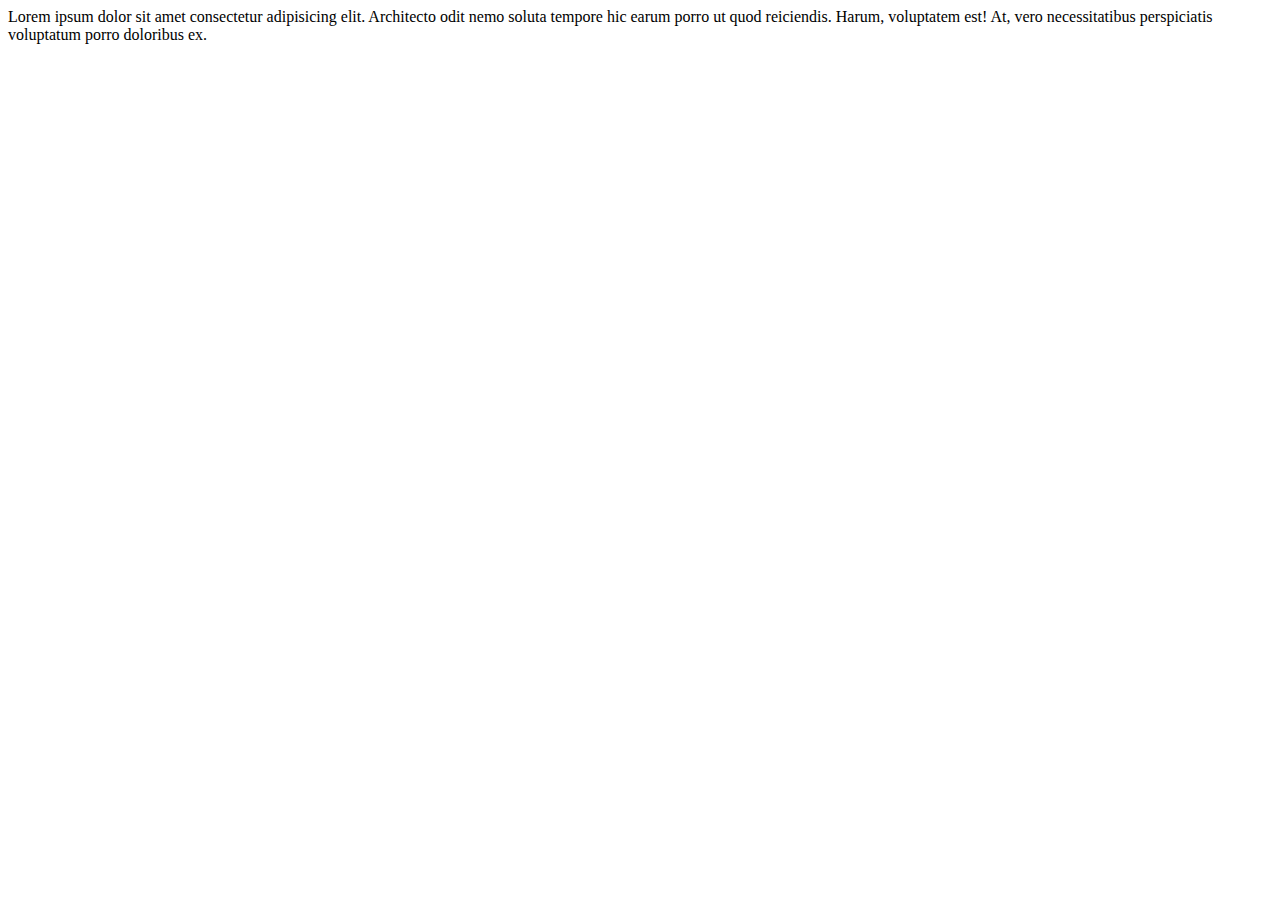
<file: index.html>
<!DOCTYPE html>
<html>
    <head>
            <!-- <span> inline container to group elements for styling purposes-->
                <!--It’s best to use a <span> element when you want to target a specific piece of content that is inline, or on the same line as other text-->
                <!--<div> block container to group elements for styling purposes-->
                    <!--<div>s allow us to group HTML elements to apply the same styles for all HTML elements inside. We can also style the <div> element as a whole-->
                    <!--The fieldset element is used to group related inputs and labels together in a web form. fieldset elements are block-level elements, meaning that they appear on a new line.-->
                    <!--The legend element acts as a caption for the content in the fieldset element. It gives users context about what they should enter into that part of the form.-->
                    <!--You can use the id selector to target a specific element with an id attribute. An id selector is defined by placing the hash symbol # directly in front of the element's id value.-->
                    <!--/* comment here */ comments in css looks like this-->
                    <!--article elements commonly contain multiple elements that have related information. -->
                    <!-- p elements are block-level elements, so they take up the entire width of their parent element.To get them on the same line, you need to apply some styling to the p elements so they behave more like inline elements -->
                     <!--You can give your menu some space between the content and the sides with various padding properties.-->
                      <!-- margin-top and margin-bottom refers to the invisible space outside elements. its default value is about 10px; -->
                       <!-- This is due to the browser having some default top margin for the h1 element.Change the top margin of the h1 element to 0 to remove all the top margin.-->
                      <!--To make the footer links the same color regardless if a link has been visited, use a type selector for the anchor element (a) and use the value black for the color property.-->
                      <!--You change properties of a link when the link has actually been visited by using a pseudo-selector that looks like a:visited { propertyName: propertyValue; }.-->
                      <!--You change properties of a link when the mouse hovers over them by using a pseudo-selector that looks like a:hover { propertyName: propertyValue; -->
                      <!--You change properties of a link when the link is actually being clicked by using a pseudo-selector that looks like a:active { propertyName: propertyValue; }-->
                      <!-- img elements are "like" inline elements.To make the image behave like heading elements (which are block-level), create an img type selector and use the value block for the display property and use the applicable margin-left and margin-right values to center it horizontally.-->
                       <!-- After changing img which behave like inline elements into block elements, you can use the margin-left and margin-right properties to center the image horizontally.-->
                        <!--A relative path is a filename that shows the path to a local file (a file on the same website, such as ./index.html) versus an absolute path (a full URL, like https://www.codecademy.com/learn/learn-html which is stored in a different folder). The ./ in ./index.html tells the browser to look for the file in the current folder.-->
                        <!--When users visit our site, we want them to be able to click a link and have the page automatically scroll to a specific section.In order to link to a target on the same page, we must give the target an id attribute and a unique value.eg. <a href="#top">Click here to go to the top</a>-->
                        <!--Just like table data, a table heading must be placed within a table row.-->
                        <!--the use of the scope attribute, which can take one of two values:
                         row - this value makes it clear that the heading is for a row.
                        col - this value makes it clear that the heading is for a column.-->
                        <!--Data can span columns using colspan attribute. The attribute accepts an integer (greater than or equal to 1) to denote the number of columns it spans across.-->
                        <!--After users type into the <input> element, the value of the value attribute becomes what is typed into the text field. The value of the value attribute is paired with the value of the name attribute and sent as text when the form is submitted.-->
                        <!-- if we wanted to limit what numbers our users could type we might consider using a different type value. Another option we could use is setting type to "range" which creates a slider.-->
                         <!-- The <input> is associated to the <datalist> via the <input>‘s list attribute and the id of the <datalist>ie.they are the same-->
                            <!--The <form>‘s method attribute determines how the information is sent and processed.-->
                                <!--<header>is a container usually for either navigational links or introductory content containing <h1> to <h6> headings.-->
                                    <!--The <article>element holds content that makes sense on its own.-->
                        <!--<aside> element is used to mark additional information that can enhance another element but isn’t required in order to understand the main content.-->    
                            <!--audio appears like this eg.<audio controls><source src=""></audio>-->     
                            <!--videos appear like this eg.<video src="" controls>Video not supported</video>--> 
                            <!--<embed> tag  can be used to add local files as well as media content straight from some other websites.It is a self closing tag-->     
                                <!--internal css is always written in the head tag.Don't forget the type="text/css"--> 
                                <!-- Multiple classes can be added to an element by listing them in the class attribute and separating them with a space-->
                                 <!-- block elements forces new lines and accept margin and paddings which affects their layouts eg.<div>, {<h1>-<h6>}, <p>,<footer>,<article> and <section> -->
                                  <!-- inline elements flows in line and doesn't break new lines. its not affected by margin. However, padding applies to it but it doesn't affect its size because you cant give inline elements height. it doesn't affect the size of the content inside it.its just messing with space between the content and the border eg. links,buttons,labels.<em>,<strong>-->
                                   <!-- with inline-block, you have the ability to set margin,height and padding like a block element if need be but still have the ability to have them on the same line eg. images -->
                                    <!-- You can select the last element of a specific type using the last-of-type CSS pseudo-class, like this: .class:last-of-type { property: value; }  this targets the last element of the class.-->
                                     <!-- you can also select an input with a peculiar type like this : input[type="email"] { property: value; } -->
                                     <!-- a property of width and a value of unset means that the width will be set to the default value of the element.-->
                                      <!--IDs override the styles of type and classes, they should be used sparingly and only on elements that need to always appear the same.  -->
                                      <!-- id overrides class as class is more general than id. Class overrides type as type is more general than class.-->
                                       <!-- To make styles easy to edit, it’s best to style with a type selector, if possible. If not, add a class selector. If that is not specific enough, then consider using an ID selector. -->
                                        <!-- In order to center an element, a width must be set for that element. Otherwise, the width of the div will be automatically set to the full width of its containing element, like the <body> -->
                                            <!-- Overflow property sets the behavior when content does not fit in its parent element. It can be set to visible, hidden, scroll, or auto.-->
                                             <!--*{margin:0; padding:0} resets the default margin and padding of all elements in a web browser and gives the chance for developers to work with a clean slate .-->
                                             <!-- box-sizing property controls the type of box model the browser should use when interpreting a web page.The default value of this property is content-box. content-box means that padding and border properties set for an element affects its overall width and height.-->
                                              <!-- *{ box-sizing:border-box} targets all elements on the web page and sets their box model to the border-box model -->
                                               <!-- The border-box model clears all the default paddings and margin in a browser.in cases where padding and border properties are applied, the content of the element will shrink to make room for the padding and border. -->
                                                <!-- The values the position property can take are static, relative, absolute, fixed, and sticky. static is the default value.-->
                                                 <!-- position:relative; This value allows you to position an element relative to its default static position on the web page -->
                                                  <!-- When an element’s position is set to absolute, all other elements on the page will ignore the element and act like it is not present on the page. -->
                                                   <!-- The sticky value is another position value that keeps an element in the document flow as the user scrolls, but sticks to a specified position as the page is scrolled further -->
                                                    <!-- The z-index property controls how far back or how far forward an element should appear on the web page when elements overlap.it only accepts integer values. the default value is 0.-->
                                                     <!-- One way to center an element vertically and horizontally in Css is to set their position to absolute, top,bottom,left and right to zero, and margin to auto -->
                                                     <!--Float usually works for static and relative positioned elements.Floated elements must have a width specified, otherwise,their element will assume the full width of its parent element.
                                                     and changing the float value will not yield any visible results-->
                    <!--The clear property specifies how elements should behave when they bump into each other on the page. they accept values of left -->
                    <!-- With respect to line-height,the unitless value is preferred since it is responsive based on the current font size. -->
                     <!-- text-align:justify;  spaces out text in order to align with the right and left side of the parent element. -->
                      <!-- filter:blur(3px) adds a blur effect to an image -->
                       <!-- The border-radius property accepts up to four values to round the top-left, top-right, bottom-right, and bottom-left corners. -->
                        <!-- transform:rotate(-45deg); rotates an element by 45 degrees anticlockwise -->
                         <!-- The flex-wrap property determines how your flex items behave when the flex container is too small. Setting it to wrap will allow the items to wrap to the next row or column. nowrap (default) will prevent your items from wrapping and shrink them if needed. -->
                          <!-- The justify-content property determines how the items inside a flex container are positioned along the main axis, affecting their position and the space around them. -->
                           <!-- The align-items property positions the flex content along the cross axis. In this case, with your flex-direction set to row, your cross axis would be vertical. -->
                            <!-- object-fit:cover; ensures that the image is scaled to cover the entire area of the element it is contained in.ie.This will tell the image to fill the img container while maintaining aspect ratio -->
                             <!-- The ::after pseudo-element creates an element that is the last child of the selected element.If you give it the same width as the images it will push the last image to the left when the gallery is in a two-column layout -->
                              <!-- justify content :space-between; will add equal space between the items and the edges of the container -->
                               <!-- align content :center; will center the items vertically -->
                                <!-- <p>texts <span> about flex</span></p>,since they're on the same line,applying flex to the <p> will apply it to the <span> as well,with both behaving like flex items -->
                                    <!-- <p>texts</p> <span>about flex</span>, since these two are on different lines, you'd have to wrap them in a container and apply flex to the container -->
                                     <!-- the div:not(.example){ color:red;} selects all div's that do not have the class example and sets their color to red -->
                                      <!-- when a <p> is displayed as a flex, justify content can be used to center the text horizontally or be shifted to its far right as <p> takes up its entire width -->
                                        <!-- rem,em are all units relative to the size of the html -->
                                         <!-- img {width: max(250px, 25vw); In the above example, the width of the image will be 250px if the viewport width is less than 1000 pixels(eg.smart phone or yam ). If the viewport width is greater than 1000 pixels(eg.laptop,tv), the width of the image will be 25vw. This is because 25vw is equal to 25% of the viewport width. -->
                                          <!--  the logo should retain an aspect ratio of 35 / 4, and have padding around the text. -->
                                            <!-- the role attribute can be used to indicate the purpose behind an element on the page to assistive technologies. eg. <section role="region"></section> -->
                                             <!-- Every region role requires a label, which helps screen reader users understand the purpose of the region. One method for adding a label is to add a heading element inside the region and then reference it with the aria-labelledby attribute.eg.
                                              <section role="region" aria-labelledby="region-label"><h2> Region Label</h2></section> -->
                                              <!-- to be able to link a section on a page to a nav, the href of the link must equate the id of the page -->
                                               <!-- The ::before pseudo-element in CSS is used to insert content before the content of an element. It is often used to add decorative or functional content without modifying the HTML structure.Without its content property,it'll be rendered inaccessible.Some common uses eg.Adding icons or symbols before text,Creating decorative shapes or lines,Inserting dynamic content using the attr() function,Enhancing design elements without altering the HTML. -->
                                                <!-- The :first-of-type pseudo-selector is used to target the first element that matches the selector. eg. h1 .flex span:first-of-type{}, this targets the first span element in the element with a class of flex in the h1 element -->
                                                 <!-- The :last-of-type pseudo-selector does the exact opposite - it targets the last element that matches the selector -->
                                                <!-- On the topic of visual accessibility, contrast between elements is a key factor. For example, the contrast between the text and the background of a heading should be at least 4.5:1. -->
                                                 <!-- sr-only
                                                position: absolute;
                                                width: 1px;
                                                height: 1px;
                                                padding: 0;
                                                margin: -1px;
                                                overflow: hidden;
                                                clip: rect(0, 0, 0, 0);
                                                white-space: nowrap;
                                                border: 0;} -->
                                                <!-- span[class="sr-only"] selector will select any span element whose class includes sr-only -->
                                                 <!-- The CSS clip property is used to define the visible portions of an element.Set the span[class~="sr-only"] selector to have a clip property of rect(1px, 1px, 1px, 1px) -->
                                                  <!-- The clip-path property determines the shape the clip property should take. Set the clip-path property to the value of inset(50%), forming the clip-path into a rectangle within the element. -->
                                                   <!-- The calc() function is a CSS function that allows you to calculate a value based on other values. eg. .example{ margin:10px width:Calc(10px + 20px); } -->
                                                    <!-- p[class]{} selects all paragraph elements that have a class attribute regardless of the class value -->
                                                     <!-- span:not[class="sr-only"] will target all span elements that do not have the class sr-only -->
                                                      <!-- Rather than having to constantly double-check you are not overwriting your earlier properties, you can use the !important keyword to ensure these properties are always applied, regardless of order or specificity.eg. p{color: blue !important ;} will not be overridden by p{ color:green } even if it comes later in the document -->
                                                       <!-- border-collapse:collapse ; means they allow cell borders to collapse into a single border, instead of a border around each cell i.e is used to collapse the borders of a table so that they do not overlap -->
                                                        <!-- in relation to table data(td), always set their width to 100vw to ensure they take up the full view width of the table.always remember the min-width and the max-width -->
                                                         <!-- tables uses <caption></caption> to inform what the table is about -->
                                                         <!-- [attribute="value"] targets elements that have the specified attribute with the specified value.eg. p[class="total"] targets all paragraph elements that only have a class attribute with the value total -->
                                                          <!-- The direct child selector (>) only applies to the immediate children of the parent element, but it doesn't prevent you from overriding the styles of individual children. -->
                                                           <!-- the ::before selector creates a pseudo-element which is the first child of the selected element.eg. p::before{content:"Hello"} -->
                                                            <!-- the ::after selector creates a pseudo-element which is the last child of the selected element.eg. p::after{content:"World"} -->
                                                             <!-- The content property is used to set or override the content of the element. By default, the pseudo-elements created by the ::before and ::after pseudo-selectors are empty, and the elements will not be rendered to the page. Setting the content property to an empty string "" will ensure the element is rendered to the page while still being empty. -->
                                                              <!-- *,*::before,*::after{ box-sizing:border-box} is useful because Pseudo-elements like ::before and ::after are treated as separate elements within their parent element.By default, they inherit the box-sizing property from their parent element. However, explicitly setting box-sizing: border-box for them ensures consistency, even if the parent element’s box-sizing is overridden.-->
                                                               <!-- Using the ::before and ::after pseudo elements, its width and height alongside the background-color weren't visible until the absolute position was applied. this is an essential note to acknowledge in using pseudo elements  -->
                                                                <!--  Variable declarations begin with two dashes (-) and are given a name and a value like this: --variable-name: value; -->
                                                                  <!-- the main advantage of using variables is being able to quickly change many values in your stylesheet by just changing the value of a variable. -->
                                                                   <!-- You should add a fallback value to a variable by putting it as the second value of where you use the variable like this: var(--variable-name, fallback-value). The property will use the fallback value when there's a problem with the variable. -->
                                                                  <!-- :root is a way to target the root element of a document, which is the topmost element in the document tree. It's a shorthand way to select the <html> element without having to use the html selector. -->
                                                                    <!-- :root is commonly used to define global variables, also known as custom properties, that can be used throughout the stylesheet. By defining variables at the :root level, you can make them available to all elements in the document. -->
                                                                     <!-- viewport sizes
                                                                      -desktop & laptop-1200px and above. Large(standard-1200)
                                                                      -tablets and small laptops-768px to 1024px.Medium(standard-992px)
                                                                      -smartphones-320px-6640px.small(768)
                                                                      -Extra small(480)  -->
                                                                      <!-- an element can have two linear gradients. it just has to be separated by a comma  -->
                                                                       <!-- Using linear gradient, you can transition from any color to transparent -->
                                                                        <!-- The "loading" attribute on an img element can be set to lazy to tell the browser not to fetch the image resource until it is needed 
                                                                         (as in, when the user scrolls the image into view). As an additional benefit, lazy loaded elements will not load until the non-lazy elements
                                                                          are loaded - this means users with slow internet connections can view the content of your page without having to wait for the images to load. -->
                                                                          <!-- rel="noreferrer" is an attribute used in HTML links (<a> tags). -->
                                                                            <!--The "Referer" header is a piece of information that the browser sends to
                                                                             the server of the linked page, indicating the URL of the page that the user
                                                                              came from. This can be useful for tracking where users are coming from, but
                                                                               it can also be a security concern, as it can potentially leak sensitive information.
                                                                               By setting rel="noreferrer", you're telling the browser not to send this information, 
                                                                               which can help protect user privacy.  -->
                                                                               <!-- <blockquote cite="https://www.example.com/source">
                                                                                   <p>This is a quotation from another source.</p>
                                                                                                                    </blockquote> 
                                                                               in this eg. the blockquote element contains a text that is 
                                                                               being quoted from another source. the cite attribute provides
                                                                               a reference to the source of the quotation. -->
                                                                               <!-- grid-auto-flow: This property specifies the direction in which the
                                                                                 grid items will be placed.If you wanted to add more elements, but keep them on the same row,
                                                                                  you would need to update grid-template-columns to create additional columns.
                                                                                   As an alternative, you can use the grid-auto-flow property. 
                                                                                   The possible values are: row, column , row dense, column dense.
                                                                                   Setting it to column will tell the algorithm to create new columns
                                                                                    for content as needed. -->
                                                                                    <!-- When you use grid-auto-columns, you can specify the size of the grid columns
                                                                                      that will be created automatically. The property can take a variety of values, 
                                                                                      including: auto,min-content,max-content,length,percentage,fr's -->
                                                                                      <!-- in grid,just as in flexbox,
                                                                                       justify-items is used to align grid items along the main axis of the grid.
                                                                                      align-items is used to align grid items along the cross axis of the grid. -->
                                                                                      <!-- you can use the column-width property to split the text into multiple columns within a container.
                                                                                        The column-width property specifies the minimum width of each column eg.
                                                                                        <div class="container">
                                                                                            <p>Lorem ipsum dolor sit amet, .</p>
                                                                                            <p>Ut enim ad minim veniam, q.</p>
                                                                                            <p>Duis aute irure dolor in.</p>
                                                                                            </div>
                                                                                            CSS .container {
                                                                                                column-width: 200px;
                                                                                                column-gap: 20px;
                                                                                                }
                                                                                               This will split the text into two columns,
                                                                                                with a minimum width of 200px each, and a gap of
                                                                                                 20px between them. -->
                                                                                                 <!-- When you float a text, it will be removed from the normal document flow and will
                                                                                                   be placed to the left or right of its parent container, depending on the value of 
                                                                                                   the float property. -->
                                                                                                   <!-- To clear floats, you can use the clear property, which can be set to left,
                                                                                                     right, or both. This will remove the float from the element and
                                                                                                      restore it to the normal document flow.
                                                                                                      <div style="width: 500px; border: 1px solid black;">
                                                                                                        <p style="float: left; width: 200px; background-color: yellow;">This is a floated text.</p>
                                                                                                        <p style="clear: both;">This is a normal text.</p>
                                                                                                        </div> In this example, the second paragraph will be cleared of the float, which means it will
                                                                                                         be placed below the floated text. -->
                                                                                                                            
         <!--The place-items property can be used to set the align-items
          and justify-items values at the same time. The place-items
           property takes one or two values. If one value is provided,
            it is used for both the align-items and justify-items properties.
             If two values are provided, the first value is used for the 
             align-items property and the second value is used for the justify-items property.  -->
             <!-- By using 1 / -1, the grid item will span from the first column to the last column, 
              effectively covering the entire width of the grid. eg..parent {
                                                                            display: grid;
                                                                             grid-template-columns: repeat(12, 1fr);
                                                                                                                    }

                                                                            .child {
                                                                            grid-column: 1 / -1; /* This child will span all 12 columns */
                                                                            }-->
                                                                            <!-- Tracking-wider is used for letter spacing in tailwind -->
                                                                             <!-- in tailwind,group-hover allows elements to be shown on hover -->
<!-- in tailwind,transform hover:scale-110 duration-150-for transforming how an eg. button appears when hovered over
  transition ease-out duration-500-for transitioning the hovering state smoothly -->
  <!-- The transform-origin property in CSS determines the point around which
    a transformation (such as rotation, scaling, or skewing) is applied to
     an element. It defines the origin point for the transformation in terms
      of the element's coordinate system. -->
      <!--  by default, an element rotates around its center ie. "transform origin:50% 50%" -->
        <!-- "transform-origin:0% 0%"-rotates an element around its top-left corner -->
         <!-- ""transform-origin:100% 100%"-rotates an element around its bottom-right corner" -->
          <!-- "transform-origin is used in conjunction with the transform property such as rotation,scaling,skewing" -->


                                                                                                    <!--Git-->
                                                                                                    <!-- Git is a version control system that helps you track changes in your code.-->
 <!-- in gitbash you'd have to specify with your name and email so as to confirm who made changes and when ie. $ git config --global user.name "your name"  & $ git config --global user.email "email" -->         
  <!--In using git to track files, you must change the directory of the powershell to that of the said file ie. $ cd ~/Desktop/git-practice -->   
  <!--$ls used to list the files in the current folder-->                               
  <!--To turn it into a git repository, you simply use $ git init where init= initialization-->      
  <!--when you later check within your file explorer, you can see the git.folder wit all the repository files-->                 
  <!--$ git status tells us the status of our repository i.e it tells us what changes has been made since our previous version/commit-->   
  <!-- untracked files means any changes made within those will not be recorded by git-->
  <!-- the git has three main states ie. modified/working file, staged and committed-->
      <!--$ git add . adds all files/changes in the current directory to the staging area-->
      <!--$ git reset <file> takes a file/changes out of the staging area-->
        <!--to undo all the changes within the working area, you can use $ git checkout -- "file"-->
      <!-- $ git commit takes a snapshot of all your repository at the moment in time-->
       <!--you can interchange commit for version just for study purposes-->
       <!--$ commit -m "message" allows you to add a message to the commit-->
       <!-- after committing our repository, and we later recognize a spelling mistake with the commit message or an Emittance of a file, we can use $ git commit --amend to correct it or for the latter, $ git add <file> & $ git commit --amend-->
        <!-- git reset --hard HEAD~1 is used to undo the last commit-->
       <!-- after modifying your repository, $ git diff shows the differences between the original file and the modified file-->
        <!--git mv is used to move or rename a file-->
        <!--$ git log shows the commit history-->
        <!--Note : git fundamentally tracks changes in files, not the files themselves-->
        <!-- using $ git checkout (code number), brings you back to that version of your repository-->
         <!--$ git log --all --graph shows you the branching effect in your commit history-->
         <!--the branch name be it "main" or "master" points to the latest commit in the branch-->
         <!-- HEAD in git, tells you the version you are currently operating on  -->
         <!--if you don't want the updated version of a previous file to branch out but to follow the sole branch even though its at the bottom like google docs then the first thing is to make sure the HEAD is at the latest commit on the master branch ie git checkout master ,followed by 2 rules where the checkout needs not only the (code number) but the file name as well ie. $ git checkout (code number) <file name>/ .-->
          <!--a .gitignore file can be used to ignore certain files in your repository. all it needs is for the files to be listed in the .gitignore file-->
          <!-- rm-rf.git is used to remove git from a project-->



          <!--GITHUB-->
          <!-- Github provides us with an online backup to our local repositories and it also possesses 2 way sync i.e any update on our computer gets updated in the online repository and vice versa-->
          <!-- Unlike google drive , github is designed specifically for git repositories -->
           <!-- you need to link your github account to your local repository in order to transfer your local repositories to your remote repositories and that can be done using $ git remote add origin <github repository link>-->
            <!-- $ git remote -v shows the remote repository link-->
            <!-- to remove a link from a remote repository, you can use $ git remote remove <repository name> where <repository name> is likely to be "origin"-->
              <!-- before we get to push files into our github, we need to configure git with our github username i.e git config --global credential.username "TARIQQ-coder" -->
               <!-- to push our local repositories to our remote repositories, we use $ git push origin <branch name however, it should be that of which we want to push from the repository>-->
                  <!-- after pushing your local repository, your remote tracking branch (origin/master) should be of the same version as your local branch (master) when $ git log --all --graph is used-->
                   <!-- the remote branch (origin/master) tells us what the master branch looks like on the remote repository ie on github-->
                    <!-- git push only pushes commits to the remote repository, it does not push untracked files-->
                     <!-- git push origin master -f forces the push of the local branch to the remote repository. it is not an advised practice-->
                      <!-- to clone a remote repository to your computer, you can use $ git clone <github repository link> ie. the https:-->
                        <!-- remote tracking branches don't update automatically.it just reflects the stage it was the last time "YOU" updated it. You'd have to use $ git fetch. This updates all remote tracking branches to its current repository. Maybe a co-worker has added new commits to it -->
                         <!-- To pull a remote repository from github to a local repository,you use $ git pull origin <branch name> -->

               


          <!-- Javascript -->
                                                                                                                <!-- Variables,They act as containers for data that can be referenced and manipulated throughout your code. Variables can hold different types of data, including numbers, strings, objects, arrays, and more. -->
                                                                                                                 <!-- In JavaScript, when you reassign a variable, the previous value that the variable held is not explicitly deleted; rather, the variable simply points to a new value. The old value may still exist in memory if there are other references to it, but the variable itself no longer holds that value. -->
                                                                                                                  <!--if say we create a variable eg let result = 0; and we reassign it in a button say result = result+1; know that after every click , the value of reassigned (variable) i.e result will increase by 1 but if we didn't reassign it in the first place, it will remain the same-->

                                                                                                              <!-- a boolean value accesses whether a value is true or false -->
         <!-- you use a boolean value, you either type true or false -->
          <!-- in the order of operators, bodmas, comparison operators(ie. <,>,===,!==),logical operators (ie.&&,||,!(not)) -->
           <!-- "if statements" lets us write multiple group of codes and decide which code to run based on the condition/boolean value  -->
            <!-- syntax for "if statements".ie. if(boolean /condition){
             code run if condition is true or otherwise run the if statement}else{} -->
             <!-- the AND(&&) operator checks if both booleans values are true before running the code -->
              <!-- the OR(||) operator checks if either of the boolean values is true before running the code -->
               <!-- if creates a scope and limits where variables are accessible -->
                <!-- if statements don't work with only boolean values ,they also work with truthy and falsy values. truthy values encapsulates all values except (0,undefined,NaN,null,false,"") -->
                 <!-- ternary are shortcut for if/else statements -->
                 <!-- the advantage of ternary operator over if statement is that you can save its result as a variable.ie. if its true, the result after the question mark can be saved as a variable. if not the other, will can be saved as a variable -->


                 <!-- MAJOR DISCOVERY -->

                 <!-- Local Variables Reset:
When you define a variable inside a function (a local variable), that variable is created anew each time the function is called. This means that its value is reset to its initial state every time the function runs. -->

<!-- Global Variables Persist:
In contrast, when you define a variable outside of any function (a global variable), it retains its value across multiple function calls. This allows you to avoid resetting the variable each time the function is executed. -->

<!-- In many scenarios, you want to accumulate values rather than reset them. For example, in a scoring system for a game, you want to keep adding points to the player's score rather than starting from zero each time a function is called. -->


                                                                                                    

          <!-- Function is used to reuse codes or multiple codes -->
           <!-- syntax for function is function name(parameters){code to be run} -->
            <!-- Functions allow you to write a piece of code once and reuse it multiple times throughout your project. If you need to make changes to a specific piece of logic, you only have to update it in one place (the function definition) rather than in every instance where the code is repeated. This makes your code easier to maintain.Functions can improve the readability of your code. By giving functions descriptive names, you can make your code self-documenting, which helps other developers (or your future self) understand what the code is doing. -->
             <!-- One recommendation for picking function names is to use a verb . This makes it clear that the function is performing an action. -->
           <!-- if we already have a code and we want to run it again, give it a function and call it -->
           <!-- the only way to get the code in a function to run is to call it -->
            <!-- we call a function by the function name followed by the parameters in the brackets -->
            <!-- when the return statement has a value, calling the function will result in the return value -->
             <!-- the syntax for a return statement is "return value;" -->
             <!-- if a function doesn't have a return statement or a return value, calling it will render it undefined when console.log is used for display -->
               <!-- a return statement helps us get a value out of the function ie. whatever the return value is, it will be equal to the name of the function when called. Since its just a value, console.log() displays the return value in a console and it can be saved as a variable -->
                <!-- the return statement ends the function immediately -->
                <!-- when we return, the code returns back to the point where the function was called -->
                <!-- put the code you want to run in the function body -->

               <!-- the syntax for functions -->
                <!-- no special names like function -->
                 <!-- no numbers to begin the name -->
                  <!-- can't use special characters except:$ and _ -->
                   <!-- use camelCase when naming functions -->

                   <!--functions create a scope and limits and any variable in its curly brackets is only accessible within the curly brackets of the function-->
                    <!-- variables created in the curly brackets only exist in the curly brackets eg. if , functions create a scope -->
                     <!-- variables that can be assessed anywhere in the code are called global variables -->
                      <!-- Functions in javascript can be modified to circumstances where it can work with different variables. In situations as such, the function is called a function with parameters -->
                     <!-- to reuse codes that have small differences, parameters are useful -->
                      <!-- a parameter puts a value into a function -->
                       <!-- a parameter works the same way as a variable. you can save a value inside and use it as a variable ie. you can save in it a boolean , number, string etc -->
                        <!-- using parameter works when you have a value that you want to use in a function so you save it in a parameter , use the parameter to modify the function so when you call the function, the value is used -->
                        <!-- a parameter only exits in the curly brackets of the function -->
                        <!--anytime the function is called, another value can be saved into the parameter. Any value saved inside can be used as a variable -->
                        <!-- a function can have more than one parameter -->
                        <!-- a parameter can be a number ie function name(number){code to be run} -->
                        <!-- to set a default value for a parameter, you can use the assignment operator eg. function name(number = 5){code to be run} -->



                        <!-- OBJECTS-->
                          <!-- objects are used to store multiple values in a single variable -->
                           <!-- the syntax for objects is const name = {key1:value1,key2:value2} -->
                            <!-- say we have an object saved within a variable, we can access the properties of the object using the dot notation ie. variable.property -->
                           <!-- We can correct an existing value of a property using the assignment operator ie. variable.property = new value --> 
                            <!-- Using the dot notation, we can add a new property to an object ie. variable.new property = new value -->
                             <!-- To delete the property of an object, we use the delete keyword ie. delete variable.property -->
                              <!-- objects are also another type of values and as such they can be saved in a variable or console.log()  -->
                               <!-- Instead of having several variables with related data, we can store the related data into one object -->
                                <!-- objects lets us use multiple values together. Unlike having to console.log and use several single variables, we can put them together in an object and use them together using the variable the object is saved in -->
                                 <!-- the syntax for the bracket notation is variable['key'] and it is another way to access the values of an object. note: key is the name of the property -->
                                  <!-- using bracket notation, we can add values to the object ie. variable{['new-key1'] = new value, ['new-key2'] = new value} -->
                                   <!-- another feature of bracket notation is within the bracket, we don't have to necessarily use a string, it can use a variable, some calculations etc  -->
                                    <!-- Inside an object, we can save any type of value. be it strings,numbers,booleans, functions,other objects etc because objects themselves are a type of value -->
                                     <!-- if we save a function inside an object its like a function with parameter and its called when we use the bracket notation ie. variable['function-name'](parameter) -->
                                      <!-- methods are functions that are saved inside an object -->
                                       <!-- Built in objects are built into the language eg. console.log (), math.random(), JSON, localStorage -->
                                        <!-- JSON is a built in object thats similar to a javascript object but with less features -->
                                         <!-- All properties and strings in JSON has to be enclosed in double quotes  and it does not support functions -->
                                        <!-- Javascript syntax only makes sense in javascript, however, JSON syntax is universal and can be used in any language -->
                                          <!-- We also use JSON to store data in a file -->
                                          <!-- JSON is used to send data between computers -->
                                          <!-- Built-in JSON is used to convert javascript objects to JSON and vice versa -->
                                            <!-- JSON.stringify() is a method of the JSON object.ie. (it is a function (stringify) saved in an object (JSON))  and it is used to convert javascript objects to JSON -->
                                            <!-- inside the JSON.stringify() brackets, we can pass the javascript object and it will convert it to JSON -->
                                              <!-- JSON.stringify() actually results in a string -->
                                              <!-- To convert from a JSON string to a javascript object, we use JSON.parse() -->
                                                <!-- localStorage is a built-in object that is used to store data in a file/more permanently -->
                                                <!-- Variables are temporary and when we refresh our page , they are lost, however, localStorage is permanent and doesn't get deleted whe the page is refreshed -->
                                                  <!-- The syntax for saving into localStorage is localStorage.setItem('key','value'), where 'key' is the name of the property and 'value' is the value of the property -->
                                                  <!-- localStorage only accept strings -->
                                                    <!-- localStorage.getItem('key') loads the value of the property with the name 'key' that was saved in localStorage -->
                                                    <!-- you can console.log() the localStorage.getItem('key') to see the value of the 'key' saved -->
                                                       <!-- Something that doesn't exist in localStorage will return null -->
                                                        

                                                        <!-- SIDE NOTES -->
                                                         <!-- Null and undefined represent the absence of a value, however when we inset null into a function, we want to make the function empty unlike undefined which uses the default value if the parameter of the function has a default value -->
                                                          <!-- strings can also have properties eg . const name = 'John Doe' and name.length will return the length of the string -->
                                                           <!-- strings alo have methods eg. name.toUpperCase() will return the string in uppercase -->
                                                            <!-- OBJECTS are references -->
                                                             <!-- When we create an object, the properties along with the values gets saved somewhere in the memory of the computer, however, the object names itself is just a reference to the location in the memory where the object is saved -->
                                                              <!-- When we equate a variable to an object, we are equating the variable to the reference of the object which is the object name. this is called Copy by Reference  ie. const name = {key1:value1,key2:value2} and const name2 = name 
                                                               now, name and name2 are referencing the same object in the memory -->
                                                               <!-- Const prevents us from changing the reference of the variable, however, it doesn't prevent us from reaching into the reference and changing the properties of the object it is referencing -->
                                                                <!-- We cant compare objects directly ie.if two variables have the same objects that was stated explicitly, we can't compare them directly using the equality operator ie. if (name === name2). We are actually comparing their references not the objects they are referencing -->

                                                                <!-- SHORT CUTS -->
                                                                 <!-- const object = {message : 'hello'}
                                                                  const {message} = object; is the same as const message = object.message -->
                                                                  <!-- const object = {message : 'hello', price:799}
                                                                  const {message} = object; is the same as const message = object.message and
                                                                  const {price} = object; is the same as const price = object.price. they can be in the same line like this: const {message,price} = object -->
                                                                  <!-- const object = {method: function function1 (){console.log('happy')} can be written as const object ={ method(){console.log('happy')}  } -->
                                                                   Lorem ipsum dolor sit amet consectetur adipisicing elit. Architecto odit nemo soluta tempore hic earum porro ut quod reiciendis. Harum, voluptatem est! At, vero necessitatibus perspiciatis voluptatum porro doloribus ex.
</file>
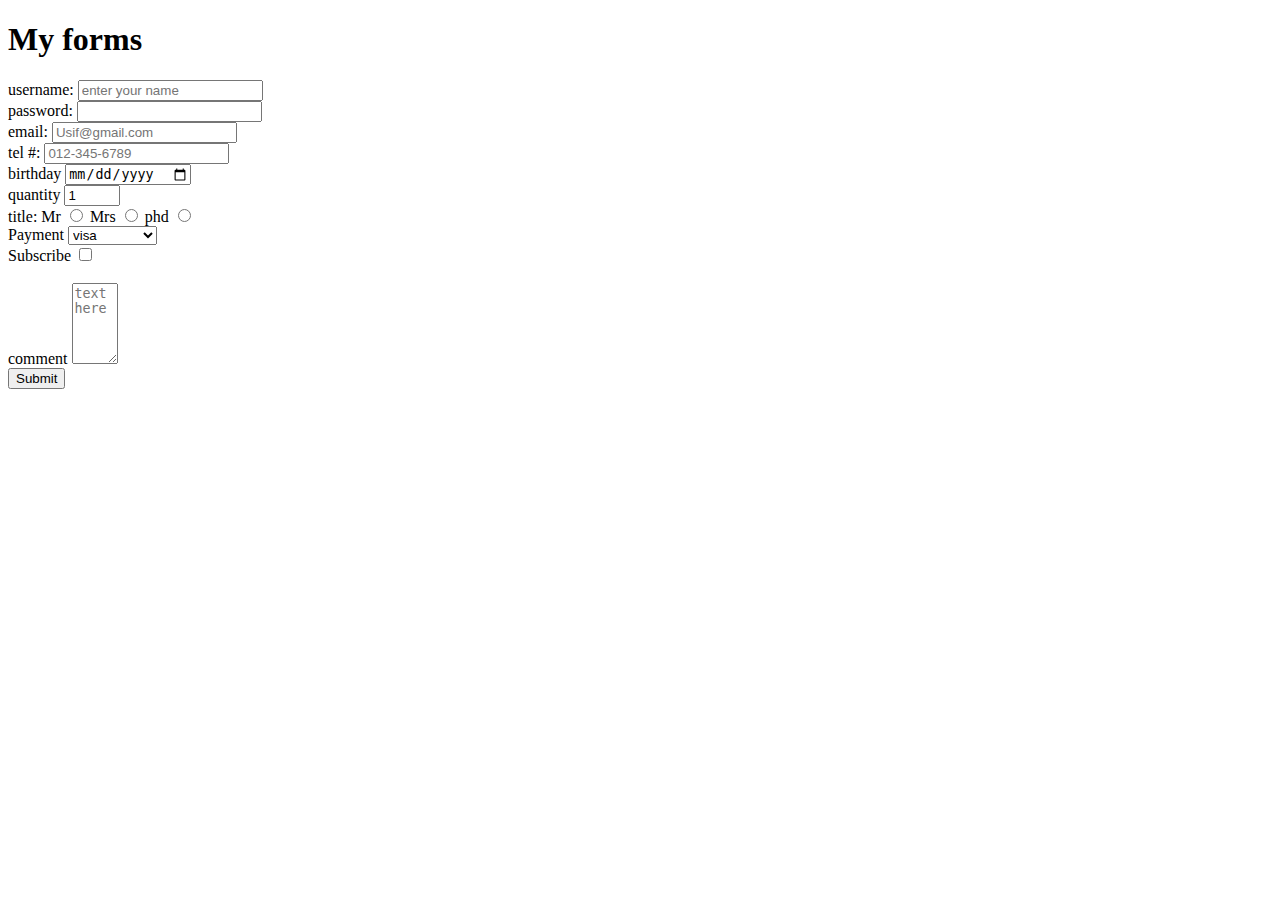
<file: forms.html>
<!DOCTYPE html>
<html>
    <head>
        <title> My forms</title>
    </head>
    <body>
        <h1>My forms</h1>
        <form action="index.php">

        <label for="username"> username:</label>
        <input type="text" id="username" placeholder="enter your name" minlength="4" maxlength="25">
       

   <br> <label for="password">password:</label>
   <input type="password" id="password" maxlength="12"><br>

   <label for="email">email:</label>
   <input type="email" id="email" placeholder="Usif@gmail.com" ><br>

   <label for="telephone">tel #:</label>
   <input type="tel" id="telephone" placeholder="012-345-6789" pattern="[0-9]{3}-[0-9]{3}-[0-9]{3}"><br>

   <label for="bday">birthday</label>
   <input type="date" id="bday">

   <br><label for="quantity">quantity</label>
   <input type="number" id="quantity" min="0" max="99" value="1"><br>

   <label for="title">title:</label>
   <label for="Mr">Mr</label>
   <input type="radio" id="Mr" value="Mr" name="title">

   <label for="Mrs">Mrs</label>
   <input type="radio" id="Mrs" value="Mrs" name="title">

   <label for="phd">phd</label>
   <input type="radio" id="phd" value="phd" name="title"><br>


   <label for="payment">Payment</label>
   <select id="payment">
    <option value="visa">visa</option>
    <option value="mastercard">mastercard</option>
    <option value="momo">momo</option>
   </select><br>

   <label for="subscribe">Subscribe</label>
   <input type="checkbox" id="subscribe" value="subscribe"><br>
<br>
   <label for="comment">comment</label>
   <textarea id="comment" rows="5" cols="3" placeholder="text here"></textarea>




       
       
       
       
        <br> <input type="submit">









        </form>
    </body>





</html>
</file>
